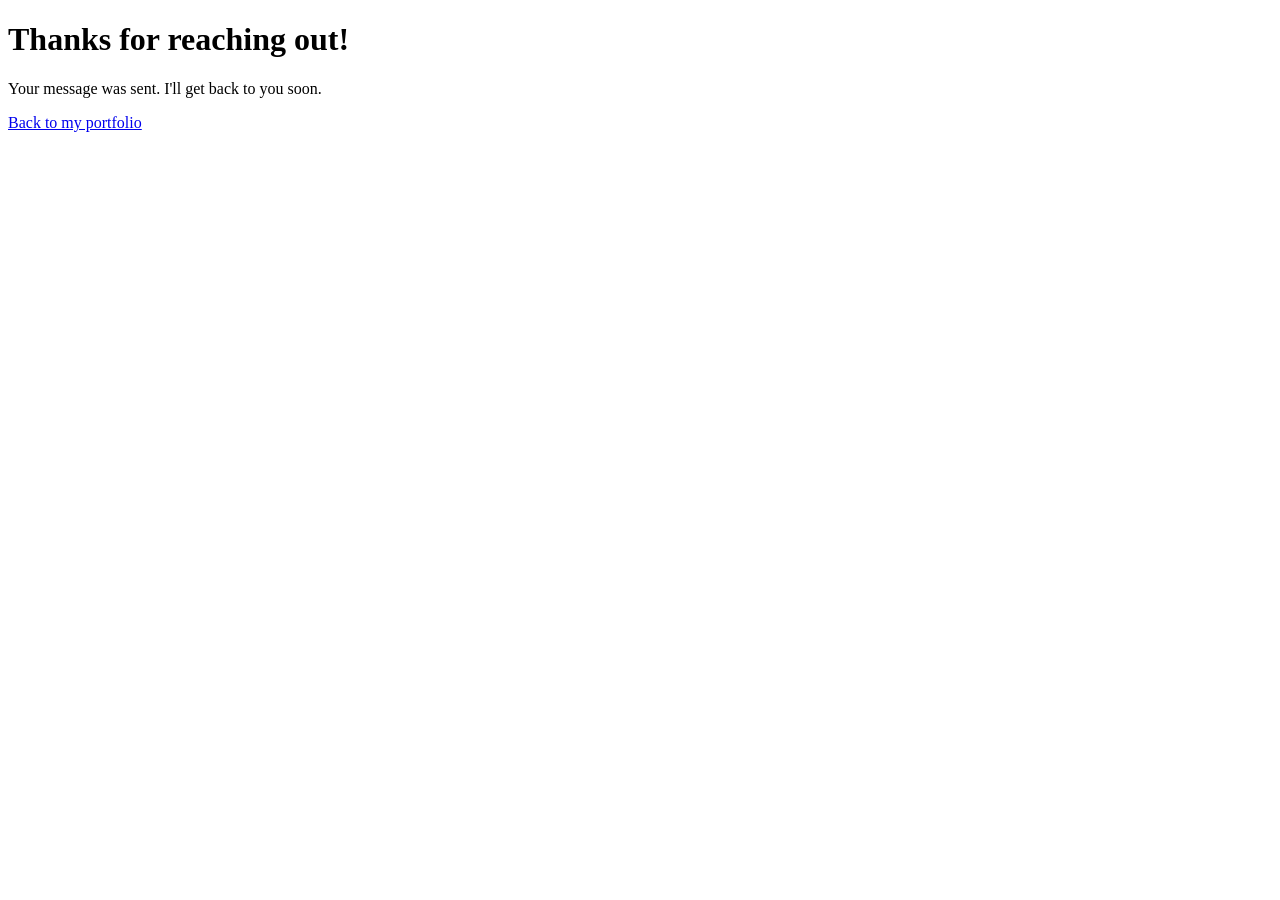
<file: thank-you.html>
<!DOCTYPE html>
<html lang="en">
<head>
  <meta charset="utf-8">
  <meta name="viewport" content="width=device-width, initial-scale=1">
  <title>Thanks | Marley Savela</title>
</head>
<body>
  <main>
    <h1>Thanks for reaching out!</h1>
    <p>Your message was sent. I'll get back to you soon.</p>
    <p><a href="index.html">Back to my portfolio</a></p>
  </main>
</body>
</html>
</file>
